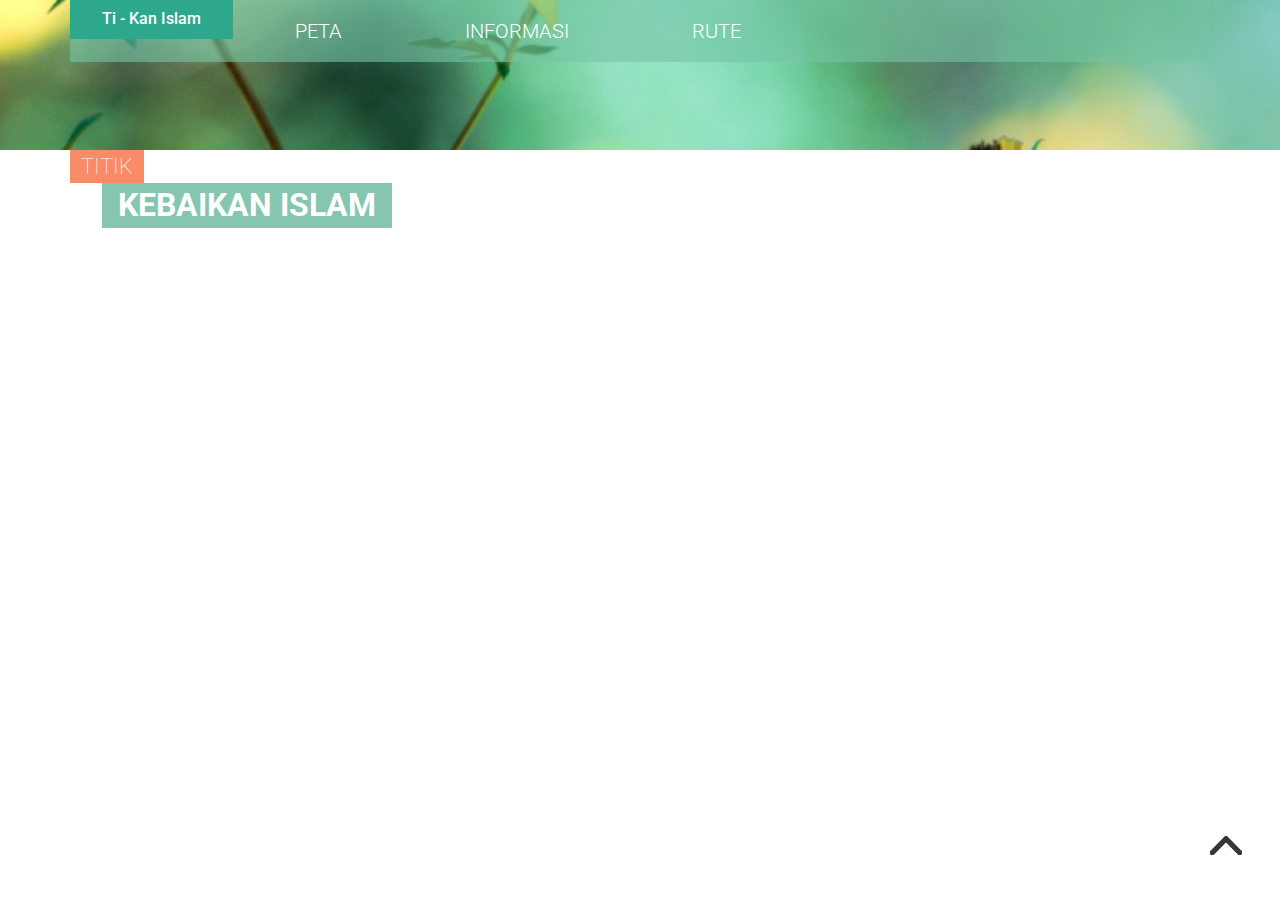
<file: rincian.html>
<!DOCTYPE HTML>
<html>
<head>
	<title></title>
	<meta name="viewport" content="width=device-width, initial-scale=1, maximum-scale=1">
	<script type="application/x-javascript">
		addEventListener("load", function() {
			setTimeout(hideURLbar, 0);
		}, false);

		function hideURLbar() {
			window.scrollTo(0, 1);
		}
	</script>
	</script>
	<link href="css/bootstrap.css" rel='stylesheet' type='text/css' />
	<script type="text/javascript" src="http://maps.google.com/maps/api/js?sensor=true"></script>
	<script type="text/javascript" src="js/gmaps.js"></script>
	<script src="js/jquery.min.js"></script>
	<link href="css/style.css" rel='stylesheet' type='text/css' />
	<link href="css/animate.css" rel="stylesheet" type="text/css" media="all">
	<script src="js/wow.min.js"></script>
	<script src="http://dinodamarapratama.github.io/data.json"></script>
	<script>
		new WOW().init();
	</script>
	<link href='http://fonts.googleapis.com/css?family=Roboto:400,100,300,500,700,900' rel='stylesheet' type='text/css'>
	<script>
		$(function() {
			var pull = $('#pull');
			menu = $('nav ul');
			menuHeight = menu.height();
			$(pull).on('click', function(e) {
				e.preventDefault();
				menu.slideToggle();
			});
			$(window).resize(function() {
				var w = $(window).width();
				if (w > 320 && menu.is(':hidden')) {
					menu.removeAttr('style');
				}
			});
		});
	</script>

	<script>
		$(document).ready(function() {
			var vars = {},
				hash;
			var hashes = window.location.href.slice(window.location.href.indexOf('?') + 1).split('&');
			for (var i = 0; i < hashes.length; i++) {
				hash = hashes[i].split('=');
				vars[hash[0]] = hash[1];
				document.getElementById("id_kuliner").innerHTML = hash[1];
			}
		});
	</script>
</head>

<body onload="init()">
	<div class="bg">
		<!----- start-header---->
		<div class="container">
			<div id="home" class="header wow bounceInDown" data-wow-delay="0.4s">
				<div class="top-header">
					<div class="logo">
						<a href="index.html">Ti - Kan Islam</a>
					</div>
					<!----start-top-nav---->
					<nav class="top-nav">
						<ul class="top-nav">
							<li><a href="index.html" class="scroll">Peta</a></li>
							<li><a href="informasi.html" class="scroll">Informasi</a></li>
							<li><a href="rute.html" class="scroll">Rute</a></li>
						</ul>
						<a href="#" id="pull">
							<img src="images/nav-icon.png" title="menu" />
						</a>
					</nav>
					<div class="clearfix"> </div>
				</div>
			</div>
		</div>
		<!----- //End-header---->
		<!---- banner-info ---->
		<div class="banner-info">
			<div class="container">
				<h1 class="wow fadeIn" data-wow-delay="0.5s">
					<span>Titik</span>
					<br />
					<label>Kebaikan Islam</label>
				</h1>
			</div>
		</div>
		<div class="clearfix"> </div>
	</div>
	<!---- banner-info ---->






	<!--- blog ---->
	<div class="blog">
		<div class="head-section">
			<div class="container">

				<p style="display:none" id="id_kuliner"></p>
			</div>
		</div>
		<div class="container" id="mapInfo">
		</div>
	</div>
	<!--- blog ---->



	<div class="clearfix"> </div>
	<!---- footer --->

	<a href="#" id="toTop" style="display: block;">
		<span id="toTopHover" style="opacity: 1;"> </span>
	</a>

	<script type="text/javascript">
		function init() {
			var id = document.getElementById('id_kuliner').innerHTML;
			var event2 = document.getElementById("mapInfo");
			var div2 = document.createElement("div");
			div2.className = "blog-grids";
			div2.innerHTML = "<div class='blog-grid-edit'><div class='blog-art-pic'><img  src='" + data[id].Foto_URL + "' title='name' /></div><div class='blog-art-info'><h3><a href='#'>" + data[id].Judul + "</a></h3><p>"+data[id].Deskripsi + "<br></p><p><b>Lokasi : </b>" + data[id].Lokasi+ " <br></p></div></div>";
			event2.appendChild(div2);
		}
	</script>
</body>
</html>
</file>
<file: css/style.css>
/*--
Author: W3layouts
Author URL: http://w3layouts.com
License: Creative Commons Attribution 3.0 Unported
License URL: http://creativecommons.org/licenses/by/3.0/
--*/
html, body{
  	font-family: 'Roboto', sans-serif;
  	font-size: 100%;
  	background: #FFf;
}
body a{
	transition:0.5s all;
	-webkit-transition:0.5s all;
	-moz-transition:0.5s all;
	-o-transition:0.5s all;
	-ms-transition:0.5s all;
}
.bg{
	background:url(../images/bg.jpg) no-repeat 0px 0px;
	background-size:cover;
	height :150px;
}
/*-----start-header----*/
.header{
	background:rgba(117, 196, 165, 0.6);
}
.logo{
	float: left;
	background: #2DA88D;
	padding: 0.5em 2em;
}
.logo a{
	color: #FFF;
	font-weight: 500;
	font-size: 1em;
}
.logo a:hover{
	text-decoration:none;
}
.logo320{
	display:none;
}
/*----navbar-nav----*/
.top-header{
}
.top-nav ul li a{
	color: #FFF;
	padding: 0.84em 3.0804em;
	font-size: 1.25em;
	font-weight: 400;
	text-align: center;
	text-transform: uppercase;
	position: relative;
	font-weight: 300;
}
.top-nav ul li.active-join a,
.top-nav ul li a:hover{
	color:#FFF;
	background:rgba(244, 135, 101, 0.66)
}
.top-nav ul li.active-join a{
	background: #F98B68;
	color: #FFF;
	font-weight: 500;
	font-size: 1.4em;
	padding: 0.66em 1.5em;
}
.logo a{
	display:block;
}
/* top-nav */
.top-nav:before,
.top-nav:after {
    content: " ";
    display: table;
}
.top-nav:after {
    clear: both;
}
nav {
	position: relative;
}
nav ul {
	float: left;
	margin:0;
	padding:0;
}
nav li {
	display: inline;
	float: left;
	position:relative;
}
nav a {
	color: #fff;
	display: inline-block;
	text-align: center;
	text-decoration: none;
}
nav a:hover{
	text-decoration:none;
	color:#00A2C1;
}
nav a#pull {
	display: none;
}
/*Styles for screen 600px and lower*/
@media screen and (max-width: 768px) {
	nav { 
  		height: auto;
  		float:none;
  	}
  	nav ul {
  		width: 100%;
  		display: block;
  		height: auto;
  	}
  	nav li {
  		width: 100%;
  		position: relative;
  	}
  	nav li a {
		border-bottom: 1px solid #eee;
	}
  	nav a {
	  	text-align: left;
	  	width: 100%;
  	}
}
/*Styles for screen 515px and lower*/
@media only screen and (max-width : 768px) {
	nav {
		border-bottom: 0;
		float:none;
	}
	nav ul {
		display: none;
		height: auto;
		margin:0;
		background: #fff;
	}
	nav a#pull {
		display: block;
		position: relative;
		color: #F26D7D;
		text-align: right;
		position: absolute;
		top:12px;
	}
	nav a#pull:after {
		content:"";
		background: url('nav-icon.png') no-repeat;
		width: 30px;
		height: 30px;
		display: inline-block;
		position: absolute;
		right: 15px;
		top: 10px;
	}
	nav a#pull img{
		margin-right:2%;
		
	}
	.top-nav ul li a {
		color: #2C3E50;
		padding: 0.8em 0;
	}
}
/*Smartphone*/
@media only screen and (max-width : 320px) {
	nav {
		float:none;
	}
	nav li {
		display: block;
		float: none;
		width: 100%;
	}
	nav li a {
		border-bottom: 1px solid #EEE;
	}
}
/*---- banner-info ----*/
.banner-info{
	
}
.banner-info h1{
	color: #FFF;
	text-transform: uppercase;
	font-weight: 700;
	font-size: 2em;
	padding: 2em 0;
}
.banner-info h1 span{
	font-weight: 100;
	background: #F98B68;
	font-size: 0.7em;
	padding: 0.2em 0.5em;
	display: inline-block;
}
.banner-info h1 label{
	background:rgba(114, 189, 163, 0.86);
	font-size: 1em;
	padding: 0.15em 0.5em;
	margin-left:1em;
}
/*---- banner-grids ----*/
.banner-grid{
	background:rgba(114, 189, 163, 0.72);
	float:left;
	width:20%;
	padding:2em 2em 2.3em 2em;
	float:left;
	transition:0.5s all;
	-webkit-transition:0.5s all;
	-moz-transition:0.5s all;
	-o-transition:0.5s all;
	-ms-transition:0.5s all;
}
.banner-grid:hover,.banner-grid-active{
	background:rgba(244, 135, 101, 0.66);
}
.banner-grid span{
	width: 58px;
	height: 58px;
	display: inline-block;
	background: url(../images/top-icons.png) no-repeat 0px 0px;
}
.banner-grid h3{
	color:#FFF;
	text-transform:uppercase;
	font-size:1.2em;
	margin:0;
	padding:0.5em 0;
}
.banner-grid span.top-icon1{
	background-position:0px 0px;
}
.banner-grid span.top-icon2{
	background-position: -184px 3px;
}
.banner-grid span.top-icon3{
	background-position: -379px 3px;
}
.banner-grid span.top-icon4{
	background-position: -562px 3px;
}
.banner-grid span.top-icon5{
	background-position: -749px 3px;
}
/*---- top-grids -----*/
.top-grid{
	
}
.top-grid span{
	width:87px;
	height:87px;
	display:inline-block;
	background:url(../images/icons.png) no-repeat 0px 0px;
}
.top-grid span.icon1:hover{
	background-position: 0px -94px;
}
.top-grid span.icon2{
	background-position: -244px 0px;
}
.top-grid span.icon2:hover{
	background-position: -244px -94px;
}
.top-grid span.icon3{
	background-position: -491px 0px;
}
.top-grid span.icon3:hover{
	background-position: -491px -94px;
}
.top-grid span.icon4{
	background-position: -737px 0px;
}
.top-grid span.icon4:hover{
	background-position: -737px -94px;
}
.top-grid h3{
	margin: 0;
	text-transform: uppercase;
	font-size: 1.4em;
	padding: 0.6em 0 0 0;
}
.top-grid h3 a{
	color:#FF6138;	
}
.top-grid h3 a:hover{
	text-decoration:none;
	color:#00A388;
}
.top-grid label{
	display:inline-block;
	background:#A3A3A3;
	height:1px;
	width:50%;
	margin:0 auto;
}
.top-grid p{
	color:#A3A3A3;
	margin:0.5em 0 0 0;
	line-height:1.6em;
}
.top-grids{
	padding:5em 0;
}
/*---- about ----*/
.head-section h3{
	color:#6F6F6F;
	text-transform:uppercase;
	font-style:italic;
	font-size:2em;
}
.head-section h3 span{
	font-weight:300;
	margin-right:0.5em;
}
.about-grids{
	padding:1.5em 0 0 0;
}
.about-grid{
	margin:0;
	padding:0;
}
.about-grid1{
	background:#00A388;
}
.about-grid-pic img{
	width:100%;
}
.about-grid-info{
	padding: 2.3em 2.5em;
}
.about-grid-info h4{
	font-size: 1.3em;
	font-weight: 400;
	border-bottom: 1px solid #FFF;
	padding: 0 0 0.5em 0;
}
.about-grid-info h4 a{
	color:#FFF;
	text-transform:uppercase;
	text-decoration:none;
}
.about-grid-info p{
	color:#FFFFFF;
	font-size:0.875em;;
	line-height:1.7em;
	font-weight:100;
}
.about-grid2{
	background:#FF6138;
}
/*---- process ----*/
.process{
	background: url(../images/process-bg.jpg) no-repeat 0px 0px;
	background-size:cover;
	padding: 4em 0 6em;
}
.process-grids{
	padding:2.5em 0;
}
.process-grid{
	padding:4em 0 6em;
}
.process-grid h4{
	text-transform:uppercase;
	font-size:1.6em;
}
.process-grid h4 a{
	color:#FFF;
	text-decoration:none;
	font-weight:500;
}
.process-grid span{
	width:68px;
	height:68px;
	display:inline-block;
	background:url(../images/process-icons.png) no-repeat 0px 0px;
}
.process-grid span.p-icon2{
	background-position:-236px 0px;
}
.process-grid span.p-icon3{
	background-position: -468px 0px;
}
.process-grid span.p-icon4{
	background-position: -709px 0px;
}
.process-grid1{
	background:url(../images/p-bg1.jpg) no-repeat 0px 0px;
	background-size:cover;
}
.process-grid2{
	background:url(../images/p-bg2.jpg) no-repeat 0px 0px;
	background-size:cover;
}
.process-grid3{
	background:url(../images/p-bg3.jpg) no-repeat 0px 0px;
	background-size:cover;
}
.process-grid4{
	background:url(../images/p-bg4.jpg) no-repeat 0px 0px;
	background-size:cover;
}
/*----blog ----*/
.blog{
	padding:3em 0;
}
..blog-grids{
	
}
.blog-grid-edit{
	background: #fff;
	float: left;
	width: 100%;
	padding: 10px;
}	

.blog-grid-left{
	background: #EDEDED;
	float: left;
	width: 48.4%;
	margin: 0 1.5em 1.5em 0;
}
.blog-grid-left:nth-child(2){
	margin:0 0em 1.5em 0;
}
.blog-art-pic img{
	width:100%;
}
.blog-art-info{
	padding: 0.5em 1.5em 2em;
}
.blog-art-info h3{
	/* text-transform:uppercase; */
	font-size:1.6em;
	font-weight:600;
}
.blog-art-info h3 a{
	color:#6F6F6F;
}
.blog-art-info h3 a:hover{
	color:#6F6F6F;
	text-decoration:none;
}
.blog-art-info p{
	font-size:0.875em;
	line-height:1.8em;
	color:#6F6F6F;
	font-weight:300;
}
.blog-grids-left{
	float:left;
	width:70%;
}
ul.blog-art-info-stags{
	margin:0;
	padding:0;
}
ul.blog-art-info-stags li{
	list-style:none;
	color:#6F6F6F;
}
li.blog-art-info-stags-left{
	float:left;
}
li.blog-art-info-stags-right{
	float:right;
}
li.blog-art-info-stags-right ul{
	margin:0;
	padding:0;
}
li.blog-art-info-stags-right ul li a label{
	width: 20px;
	height: 15px;
	display: inline-block;
	vertical-align: middle;
	margin:0 0.3em;
}
li.blog-art-info-stags-right ul li a label.b-icon1{
	background:url(../images/like.png) no-repeat 0px 0px;
}
li.blog-art-info-stags-right ul li a label.b-icon2{
	background:url(../images/comment.png) no-repeat 0px 0px;
}
li.blog-art-info-stags-right ul li{
	display:inline-block;
	margin-left:0.2em;
}
li.blog-art-info-stags-right ul li a{
	color: #6F6F6F;
	font-size:1.4em;
	text-decoration:none;
}
li.blog-art-info-stags-right ul li a:hover{
	color:#FF6138;
}
li.blog-art-info-stags-left span{
	color:#6F6F6F;
	font-weight:400;
	font-size:1em;
	margin-top:0.5em;
	display:block;
}
/*----*/
.blog-grid-left-big{
	background:#EDEDED;
}
.blog-grid-left-big-info{
	float:left;
	width:52%;
}
.blog-grid-left-big-pic{
	float:right;
	width:48%;
}
.blog-grids-right{
	float: right;
	width: 28%;
}
.blog-grid-right{
	width:100%;
}
/*--- portfolio ---*/
.portfolio-main{
	padding:1.5% 0 4%;
}
#filters {
	margin: 2.5% 0 3.3%;
	padding: 0;
	list-style: none;
	text-align: center;
}
	#filters li {
		display:inline-block;
	}
	#filters li span {
		display: inline-block;
		padding: 0.55em 2em;
		text-decoration: none;
		color: #6F6F6F;
		cursor: pointer;
		font-size: 1.2em;
		font-weight: 400;
		text-transform: uppercase;
		margin-right: 0.5em;
	}
	#filters li span.active {
		color: #6F6F6F;
	}
 	#portfoliolist .portfolio {
		-webkit-box-sizing: border-box;
		-moz-box-sizing: border-box;
		-o-box-sizing: border-box;
		width: 33.3333%;
		display:none;
		float:left;
		overflow:hidden;
		margin:0;
	}	
	.portfolio-wrapper {
		overflow:hidden;
		position: relative !important;
		cursor:pointer;
	}
	.portfolio img {
		max-width:100%;
		/*--position: relative;--*/
		transition: all 300ms!important;
		-webkit-transition: all 300ms!important;
		-moz-transition: all 300ms!important;
		display: block;
	}
	.portfolio .label {
		position: absolute;
		width: 100%;
		height:40px;
		bottom:-40px;
	}
	.portfolio .label-bg {
			background: #22B4B8;
			width: 100%;
			height:100%;
			position: absolute;
			top:0;
			left:0;
		}
		.portfolio .label-text {
			color:#fff;
			position: relative;
			z-index:500;
			padding:5px 8px;
		}
			
			.portfolio .text-category {
				display:block;
				font-size:9px;
				font-size: 12px;
				text-transform:uppercase;
			}
/* Self Clearing Goodness */
.container:after { content: "\0020"; display: block; height: 0; clear: both; visibility: hidden; }
.clearfix:before,
.clearfix:after,
.row:before,
.row:after {
  content: '\0020';
  display: block;
  overflow: hidden;
  visibility: hidden;
  width: 0;
  height: 0; }
.row:after,
.clearfix:after {
  clear: both; }
.row,
.clearfix {
  zoom: 1; }

.clear {
  clear: both;
  display: block;
  overflow: hidden;
  visibility: hidden;
  width: 0;
  height: 0;
}
/*	Strip
/*-----------------------------------------------------------------------------------*/
.b-link-stripe{
	position:relative;
	display:inline-block;
	vertical-align:top;
	font-weight: 300;
	overflow:hidden;
	width: 100%;
}
.b-link-stripe .b-wrapper{
	position:absolute;
	width:100%;
	height:100%;
	top:0;
	left:0;
	text-align:center;
	color:#ffffff;
	overflow:hidden;
}
.b-link-stripe .b-line{
	position:absolute;
	top:0;
	bottom:0;
	width:20%;
	background:rgba(243, 103, 89, 0.8);
	transition:all 0.5s linear;
	-moz-transition:all 0.5s linear;
	-ms-transition:all 0.5s linear;
	-o-transition:all 0.5s linear;
	-webkit-transition:all 0.5s linear;
	opacity:0;
	visibility:hidden; /* lt-ie9 */
}
/* lt-ie9 */
.b-link-stripe:hover .b-line{
	visibility:visible;
}
.b-link-stripe .b-line1{
	left:0;
}
.b-link-stripe .b-line2{
	left:20%;
	transition-delay:0.1s !important;
	-moz-transition-delay:0.1s !important;
	-ms-transition-delay:0.1s !important;
	-o-transition-delay:0.1s !important;
	-webkit-transition-delay:0.1s !important;
}
.b-link-stripe .b-line3{
	left:40%;
	transition-delay:0.2s !important;
	-moz-transition-delay:0.2s !important;
	-ms-transition-delay:0.2s !important;
	-o-transition-delay:0.2s !important;
	-webkit-transition-delay:0.2s !important;
}
.b-link-stripe .b-line4{
	left:60%;
	transition-delay:0.3s !important;
	-moz-transition-delay:0.3s !important;
	-ms-transition-delay:0.3s !important;
	-o-transition-delay:0.3s !important;
	-webkit-transition-delay:0.3s !important;
}
.b-link-stripe .b-line5{
	left:80%;
	transition-delay:0.4s !important;
	-moz-transition-delay:0.4s !important;
	-ms-transition-delay:0.4s !important;
	-o-transition-delay:0.4s !important;
	-webkit-transition-delay:0.4s !important;
}
.b-link-stripe:hover .b-line{
	opacity:1;
}
/*-----------------------------------------------------------------------------------*/
/*	Animation effects
/*-----------------------------------------------------------------------------------*/
.b-animate-go{
	text-decoration:none;
}
.b-animate{
	visibility: hidden;
	font-size:1.1em;
	font-weight:700;
}
.b-animate img{
}
/* lt-ie9 */
.b-animate-go:hover .b-animate{
	visibility:visible;
}
.b-from-left{
	position: relative;
	left: -100%;
	background: rgba(214, 95, 88, 0.95);
	height: 100%;
	margin: 0;
}
.b-animate-go:hover .b-from-left{
	left: 0;
	top: 0px;
	bottom:0;
	padding: 1em 0 0 0;
}
span.m_4{
	font-size:14px;
	font-weight:400;
}
p.m_5 {
	margin:2% auto 5%;
	width: 70%;
	color: #283A47;
	font-size: 1.1em;
	font-weight: 600;
	line-height: 1.5em;
	text-align: center;
}
.p-img {
	width:100%;
}
.more-ports span{
	width: 92px;
	height: 92px;
	display: inline-block;
	background: url(../images/p-btn-bg.png) no-repeat 0px 0px;
}
.more-ports{
	width: 100%;
	display: inline-block;
	text-align: center;
	margin-top:2%;
}
/*----*/
a.load-ports{
	background: #FC635E;
	color: #FFF;
	padding: 0.9em 2em;
	display: inline-block;
	text-decoration: none;
	border-radius: 0.5em;
	-webkit-border-radius: 0.5em;
	-moz-border-radius: 0.5em;
	-o-border-radius: 0.5em;
	-ms-border-radius: 0.5em;
	margin-top: 1.3em;
	width: 18.44%;
	margin: 3em auto;
	display: block;
}
.load-ports:hover{
	background: #868686;
	text-decoration:none;
	color:#FFF;
}
/*---- filters ----*/
#filters li span{
	transition:border-color 0.4s;
	-webkit-transition:border-color 0.4s;
	-moz-transition:border-color 0.4s;
	-o-transition:border-color 0.4s;
	-ms-transition:border-color 0.4s;
}
#filters li span:hover{
	border-color:#6F6F6F;
}
li.filtter-color1 span{
	border:2px solid #FF6138;
}
li.filtter-color2 span{
	border:2px solid #FFFF9D;
}
li.filtter-color3 span{
	border:2px solid #BEEB9F;
}
li.filtter-color4 span{
	border:2px solid #79BD8F;
}
li.filtter-color5 span{
	border:2px solid #00A388;
}
.caption{
	border: 10px solid #FFF;
	padding: 1.1em 1em;
	margin: 0em 1em 1em 1em;
	text-align:left;
}
.caption h4{
	text-transform:uppercase;
	color:#FFF;
	font-weight:400;
	font-size:1.3em;
}
.caption p{
	font-size:0.875em;
	line-height:1.5em;
	font-weight:400;
}
/*--work-with-us--*/
.work-with-us{
	background:#FF6138;
	padding:2em 0;
}
.work-with-us h4{
	text-transform:uppercase;
	color:#FFF;
	font-weight:600;
	font-size:2.2em;
}
.work-with-us p{
	font-size:1.5em;
	font-weight:300;
	color:#FFF;
}
a.catch-me{
	text-transform:uppercase;
	color:#FFF;
	font-weight:400;
	font-size:1.4em;
	border:2px solid #FFF;
	padding:0.5em 1em;
	margin:1em 0 0;
	display:inline-block;
}
a.catch-me:hover{
	text-decoration:none;
	color:#6F6F6F;
	border-color:#6F6F6F;
}
/*--- team ----*/
.team{
	padding:3em 0;
}
/*---- map ---*/
.map{
	position:relative;
}
.map-location iframe{
	width:100%;
	border:none;
	min-height:400px;
}
.contact-info{
	background: #FF6138;
	padding: 0em 2em;
	position: absolute;
	top: 0;
	left: 39%;
	min-height: 405px;
}
.contact-info p{
	color: #FFF;
	font-weight: 300;
	font-size: 1.5em;
	line-height: 1.6em;
}
.contact-info p span{
	width: 23px;
	height: 25px;
	display: inline-block;
	background: url(../images/map-icons.png) no-repeat 0px 0px;
	vertical-align: middle;
	margin-right: 0.3em;
}
.contact-info h4{
	color: #FFF;
	font-weight: 300;
	font-size: 1.8em;
	margin: 1.5em 0 3.2em;
}
.contact-info h4 span{
	font-weight:900;
	margin-right:0.3em;
}
.contact-info p span.map-icon1{
	background-position:0px 0px;
}
.contact-info p span.map-icon2{
	background-position: -23px -2px;
}
.contact-info p span.map-icon3{
	background-position: -47px 0px;
}
/*----- footer ----*/
.footer{
	background:#393939;
	padding:4em 0;
}
.footer-inner ul{
	margin:0;
	padding:0;
}
.footer-inner ul li{
	display:inline-block;
}
a.contact-me{
	color: #fff;
	border: 2px solid #FFF;
	text-transform: uppercase;
	padding: 0.6em 1.5em;
	font-size: 1em;
	margin-left: 7em;
	text-decoration: none;
	margin-top: 1em;
	display: inline-block;
}
a.contact-me:hover{
	color:#FF6138;
	border-color:#FF6138;
}
#toTop {
	display: none;
	text-decoration: none;
	position: fixed;
	bottom: 5%;
	right: 3%;
	overflow: hidden;
	width:32px;
	height:19px;
	border: none;
	text-indent: 100%;
	background: url("../images/top-arrow.png") no-repeat 0px 0px;
}
#toTopHover {
	width:32px;
	height:19px;
	display: block;
	overflow: hidden;
	float: right;
	opacity: 0;
	-moz-opacity: 0;
	filter: alpha(opacity=0);
}
/*---- responsive-design ----*/
@media(max-width:1366px){
	.about-grid-info {
		padding: 1.2em 2.5em;
	}
}
@media(max-width:1280px){
	.about-grid-info {
		padding: 0.5em 1.34em;
	}
	.b-animate-go:hover .b-from-left {
		padding: 0.5em 0 0 0;
	}
	.caption {
		border: 8px solid #FFF;
		padding: 0.2em 1em;
	}
}
@media(max-width:1024px){
	.about-grid-info {
		padding: 0.5em 1.34em;
	}
	.b-animate-go:hover .b-from-left {
		padding: 0.5em 0 0 0;
	}
	.caption {
		border: 8px solid #FFF;
		padding: 0.2em 1em;
	}
}
@media(max-width:768px){
	.about-grid-info {
		padding: 0.5em 1.34em;
	}
	.b-animate-go:hover .b-from-left {
		padding: 0.5em 0 0 0;
	}
	.caption {
		border: 8px solid #FFF;
		padding: 0.2em 1em;
	}
	.banner-info h1 span {
		font-size: 0.5em;
	}
	.banner-info h1 label {
		font-size: 0.73em;
	}
	.banner-info h1 {
		padding: 1.5em 0;
	}
	.top-grids {
		padding: 2em 0;
	}
	.banner-grid {
		padding: 1.5em 2em 1.5em 2em;
	}
	.top-grid {
		margin: 0 0 1.5em;
	}
	.blog-grid-left {
		background:none;
		float: none;
		width: 100%;
		margin: 0 0 1em 0;
	}
	.blog-grids-right {
		float: none;
		width: 100%;
	}
	.blog-grid-left {
		float: none;
		width: 100%;
		margin:0 0 1em 0;
	}
	.blog-grid-left-big-info {
		float: none;
		width: 100%;
	}
	.blog-grid-left-big-pic {
		float: none;
		width:100%;
	}
	.blog-grids-left {
		float:none;
		width:100%
	}
	.blog-grid-left-big {
		background:none;
	}
	#filters li span {
		padding: 0.55em 1.2em;
		font-size: 1em;
	}
	#portfoliolist .portfolio {
		width: 50%;
	}
	.caption p {
		height: 89px;
		overflow: hidden;
	}
	.contact-info {
		left: 26%;
	}
}
@media(max-width:640px){
	.about-grid-info {
		padding: 0.5em 1.34em;
	}
	.b-animate-go:hover .b-from-left {
		padding: 0.5em 0 0 0;
	}
	.caption {
		border: 8px solid #FFF;
		padding: 0.5em 1em;
	}
	.banner-info h1 span {
		font-size: 0.45em;
	}
	.banner-info h1 label {
		font-size: 0.62em;
	}
	.banner-info h1 {
		padding: 1.3em 0;
	}
	.top-grids {
		padding: 2em 0;
	}
	.banner-grid {
		padding:1em;
	}
	.top-grid {
		margin: 0 0 1.5em;
	}
	.blog-grid-left {
		background:none;
		float: none;
		width: 100%;
		margin: 0 0 1em 0;
	}
	.blog-grids-right {
		float: none;
		width: 100%;
	}
	.blog-grid-left {
		float: none;
		width: 100%;
		margin:0 0 1em 0;
	}
	.blog-grid-left-big-info {
		float: none;
		width: 100%;
	}
	.blog-grid-left-big-pic {
		float: none;
		width:100%;
	}
	.blog-grids-left {
		float:none;
		width:100%
	}
	.blog-grid-left-big {
		background:none;
	}
	#filters li span {
		padding: 0.55em 0.8em;
		font-size: 1em;
	}
	#portfoliolist .portfolio {
		width: 50%;
	}
	.caption p {
		height: 50px;
		overflow: hidden;
	}
	.contact-info {
		left: 21%;
	}
	nav a#pull {
		top:5px;
	}
	.banner-grid h3 {
		font-size: 0.875em;
	}
	.caption h4 {
		font-size: 1.1em;
	}
	.work-with-us h4 {
		font-size: 1.8em;
	}
	.work-with-us p {
		font-size: 1.1em;
		width: 78%;
		margin: 0 auto;
	}
	a.catch-me {
		font-size: 1.2em;
	}
}
@media(max-width:480px){
	.about-grid-info {
		padding: 0.5em 1.34em;
	}
	.b-animate-go:hover .b-from-left {
		padding: 0.5em 0 0 0;
	}
	.caption {
		border: 8px solid #FFF;
		padding: 0.5em 1em;
	}
	.banner-info h1 span {
		font-size:0.6em;
	}
	.banner-info h1 label {
		font-size: 0.455em;
	}
	.banner-info h1 {
		padding: 0.7em 0;
	}
	.top-grids {
		padding: 2em 0;
	}
	.banner-grid {
		padding: 0.7em 0.4em;
	}
	.top-grid {
		margin: 0 0 1.5em;
	}
	.blog-grid-left {
		background:none;
		float: none;
		width: 100%;
		margin: 0 0 1em 0;
	}
	.blog-grids-right {
		float: none;
		width: 100%;
	}
	.blog-grid-left {
		float: none;
		width: 100%;
		margin:0 0 1em 0;
	}
	.blog-grid-left-big-info {
		float: none;
		width: 100%;
	}
	.blog-grid-left-big-pic {
		float: none;
		width:100%;
	}
	.blog-grids-left {
		float:none;
		width:100%
	}
	.blog-grid-left-big {
		background:none;
	}
	#filters li span {
		padding: 0.55em 0.8em;
		font-size: 1em;
		margin-bottom: 0.8em;
	}
	#portfoliolist .portfolio {
		width: 50%;
	}
	.caption p {
		display:none;
	}
	.contact-info {
		left: 19%;
		padding: 0em 1.3em;
		min-height: 255px;
	}
	nav a#pull {
		top: 3px;
		right: 9px;
	}
	.banner-grid h3 {
		font-size: 0.875em;
	}
	.caption h4 {
		font-size: 1.1em;
	}
	.work-with-us h4 {
		font-size: 1.6em;
	}
	.work-with-us p {
		font-size: 1.1em;
		width: 90%;
		margin: 0 auto;
	}
	a.catch-me {
		font-size: 1em;
		padding: 0.5em 1em;
	}
	.contact-info h4 {
		font-size: 1.5em;
		margin: 1.5em 0 1.2em;
	}
	.contact-info p {
		font-size: 1.2em;
	}
	.map-location iframe {
		min-height: 250px;
	}
	.footer {
		padding: 2em 0;
	}
	.footer-inner ul li {
		display:block;
	}
	a.contact-me {
		padding: 0.5em 1.3em;
		font-size: 0.9em;
		margin-top: 0.5em;
	}
	.process {
		padding: 1em 0 1em;
	}
	.blog {
		padding: 1em 0;
	}
	.blog-grids {
		padding: 0.5em 0;
	}
}
@media(max-width:320px){
	.about-grid-info {
		padding: 0.5em 1.34em;
	}
	.b-animate-go:hover .b-from-left {
		padding: 2.2em 0 0 0;
	}
	.caption {
		border: 8px solid #FFF;
		padding: 0.5em 1em;
	}
	.banner-info h1 span {
		font-size: 0.6em;
	}
	.banner-info h1 label {
		font-size: 0.6em;
		position: absolute;
	}
	.banner-info h1 {
		padding: 0.2em 0 1em;
	}
	.top-grids {
		padding: 2em 0;
	}
	.banner-grid {
		padding: 0.5em 0.4em;
		width: 33.33%;
	}
	.top-grid {
		margin: 0 0 1.5em;
	}
	.blog-grid-left {
		background:none;
		float: none;
		width: 100%;
		margin: 0 0 1em 0;
	}
	.blog-grids-right {
		float: none;
		width: 100%;
	}
	.blog-grid-left {
		float: none;
		width: 100%;
		margin:0 0 1em 0;
	}
	.blog-grid-left-big-info {
		float: none;
		width: 100%;
	}
	.blog-grid-left-big-pic {
		float: none;
		width:100%;
	}
	.blog-grids-left {
		float:none;
		width:100%
	}
	.blog-grid-left-big {
		background:none;
	}
	#filters li span {
		padding:0.6em 0.8em;
		font-size: 0.9em;
		margin-bottom: 0.8em;
	}
	#portfoliolist .portfolio {
		width: 100%;
	}
	.caption p {
		display:none;
	}
	.contact-info {
		left: 0%;
		padding: 0em 1.3em;
		min-height: 255px;
		right: 0;
		background:rgba(255, 97, 56, 0.77);
	}
	nav a#pull {
		top: 3px;
		right: 9px;
	}
	.banner-grid h3 {
		font-size: 0.875em;
		padding: 0.2em;
	}
	.caption h4 {
		font-size: 1.1em;
	}
	.work-with-us h4 {
		font-size: 1.3em;
	}
	.work-with-us p {
		font-size: 1em;
		width: 100%;
		margin: 0 auto;
	}
	a.catch-me {
		font-size: 1em;
		padding: 0.5em 1em;
	}
	.contact-info h4 {
		font-size: 1.5em;
		margin: 1.5em 0 1.2em;
	}
	.contact-info p {
		font-size: 1.2em;
	}
	.map-location iframe {
		min-height: 250px;
	}
	.footer {
		padding: 2em 0;
	}
	.footer-inner ul li {
		display:block;
	}
	a.contact-me {
		padding: 0.5em 1.3em;
		font-size: 0.9em;
		margin-top: 0.5em;
	}
	.process {
		padding: 1em 0 1em;
	}
	.blog {
		padding: 1em 0;
	}
	.blog-grids {
		padding: 0.5em 0;
	}
	.logo {
		padding: 0.5em 1em;
	}
	.top-nav ul li a {
		padding: 0.5em 0;
		font-size: 1em;
	}
	.top-nav ul li.active-join a {
		font-size: 1em;
		padding: 0.5em 1.5em;
	}
	.banner-grid:nth-child(5),.banner-grid:nth-child(4){
		display:none;
	}
	.top-grid h3 {
		font-size: 1.2em;
	}
	.head-section h3 {
		font-size: 1.5em;
	}
	.about-grids {
		padding: 0.5em 0 0 0;
	}
	.about-grid-info h4 {
		font-size: 1.1em;
	}
	.head-section h3 {
		font-size: 1.3em;
	}
	.process-grids {
		padding: 0.5em 0;
	}
	.process-grid {
		padding: 1.5em 0 1.5em;
	}
	.process-grid h4 {
		font-size: 1.3em;
	}
	.blog-art-info h3 {
		font-size: 1.2em;
	}
	.blog-art-info {
		padding: 0.2em 0.8em 1em;
	}
	.work-with-us {
		padding: 0.5em 0 1.2em;
	}
	.team {
		padding: 0.8em 0;
	}
}
</file>
